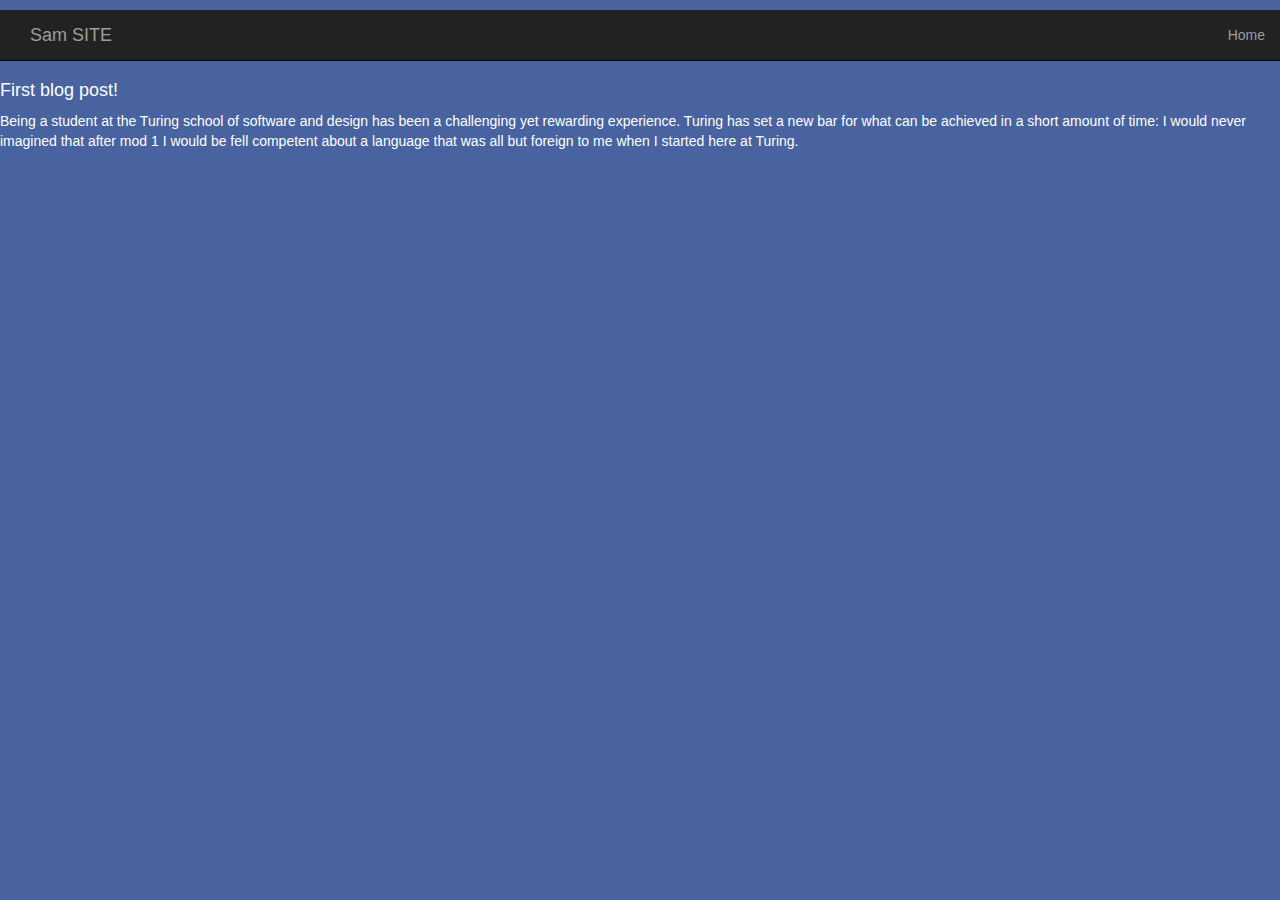
<file: first_blog_post.html>
<!DOCTYPE html>
<html>
	<head>
		<meta charset="utf-8">
		<title>First</title>
		<link href='css/bootstrap.css' rel='stylesheet'>
		<link rel="stylesheet" type="text/css" href="../stylesheet.css"/>
	</head>
	<body>
		<div class='col-md-12 navbar navbar-default navbar-static-top navbar-inverse'>
      <a href='/' class='navbar-brand'>Sam SITE</a>
      <ul class='nav navbar-nav navbar-right navbar-inverse'>
				<li><a href = "../index.html">Home</a></li>
      </ul>
    </div>
		<h4> First blog post!</h4>
		<p>
			Being a student at the Turing school of software and design has been a
			challenging yet rewarding experience. Turing has set a new bar for what
			can be achieved in a short amount of time: I would never imagined that after
			mod 1 I would be fell competent about a language that was all but foreign
			to me when I started here at Turing.
		</p>

	</body>
</html>
</file>
<file: stylesheet.css>
body{
		background: #4863A0;
		color: white
	}
	#skis-mountain{
		float: right;
		width: 300px;
		padding-left: 0px;
		margin-left: 10px
		border: 3px ridge white;
	}
	.my-well{
		background: #737CA1;
	}
	.white{
		color: white;
	}
	#hobbies{
		background: #737CA1;
	}
	h1{
		font-family: sans-serif;
	}
	a{
		color: white;
	}

	h3{
		font-family: cursive;
	}
</file>
